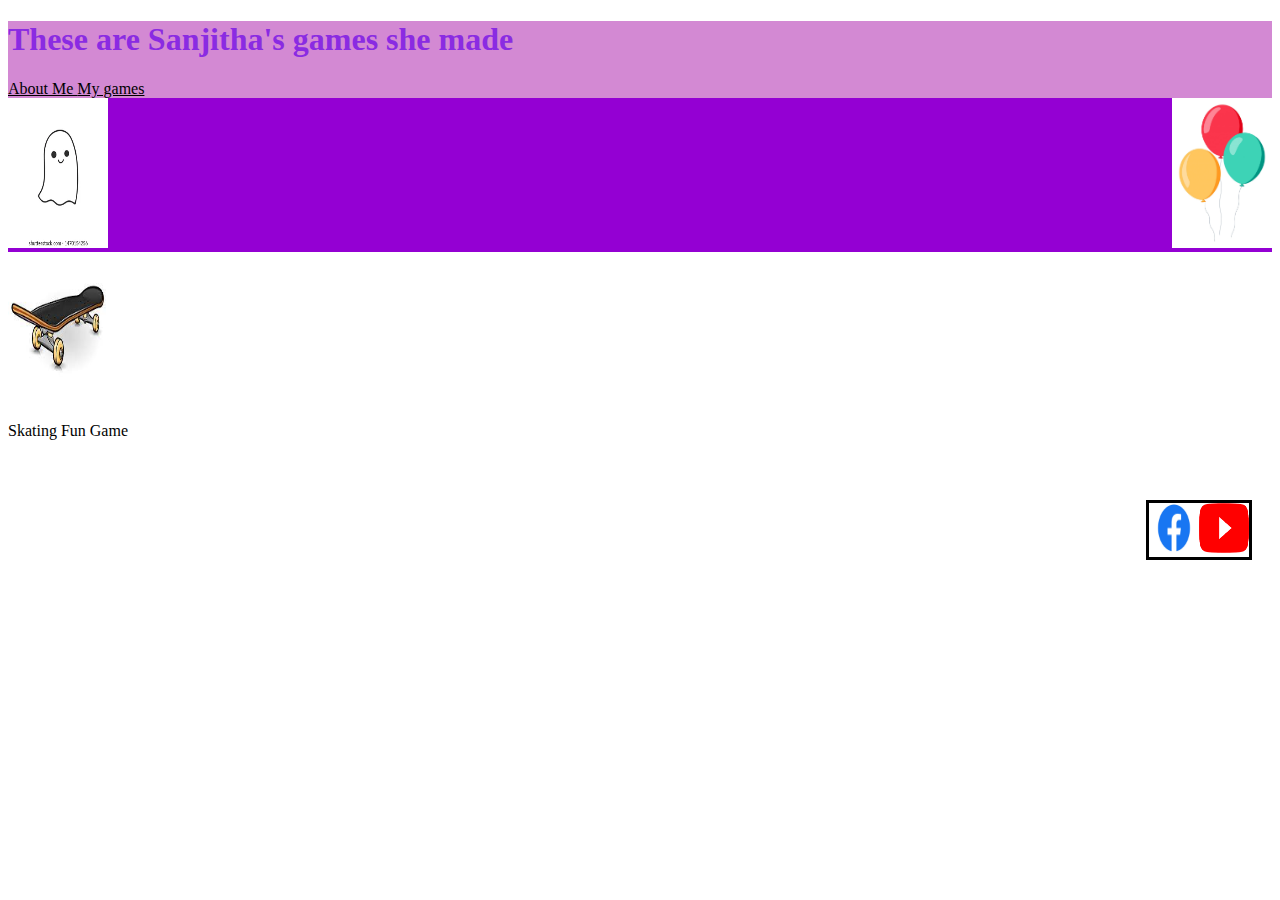
<file: index.html>
<!DOCTYPE HTML>
<html>
<head>
<title>
Games
</title>
<link rel = "stylesheet"
type = "text/css"
href = "style.css"/>
</head>

<body>
<div class = "Heading">
    <h1>
        These are Sanjitha's games she made
        </h1>
        <a href = "aboutme.html">
            About Me
        </a>
        <a href = "games.html">
My games
 </a>
</div>

<div class = "Games">
    <div class = "item">
        
    
<a href = "https://editor.p5js.org/sanjithabandi15/present/uJnXIsTLX">
    <img src = "ghost.webp" width=100px height=150px/>

</a>
<p>
   Ghostrunner Game
</p>
</div>
<div class = "item">


<a href = "https://editor.p5js.org/sanjithabandi15/sketches/axwvqO4RN">
    <img src = "balloon.jpg" width=100px height=150px/>

</a>
<p>
   Balloon Buster Game
</p>
</div>
</div class = "item">


<a href = "https://sanjitha-b.github.io/Silicon-Valley/">
    <img src = "skateboard.jpg" width=100px height=150px/>

</a>
<p>
   Skating Fun Game
</p>
</div>


<div class = "footer">
<a href = "#">
    <img src = "fb.jpg" width = 50px height=50px/>
    </a>
<a href = "#">
    <img src = "yt.png" width = 50px height=50px/>
</a>

</div>
</body>

</html>
</file>
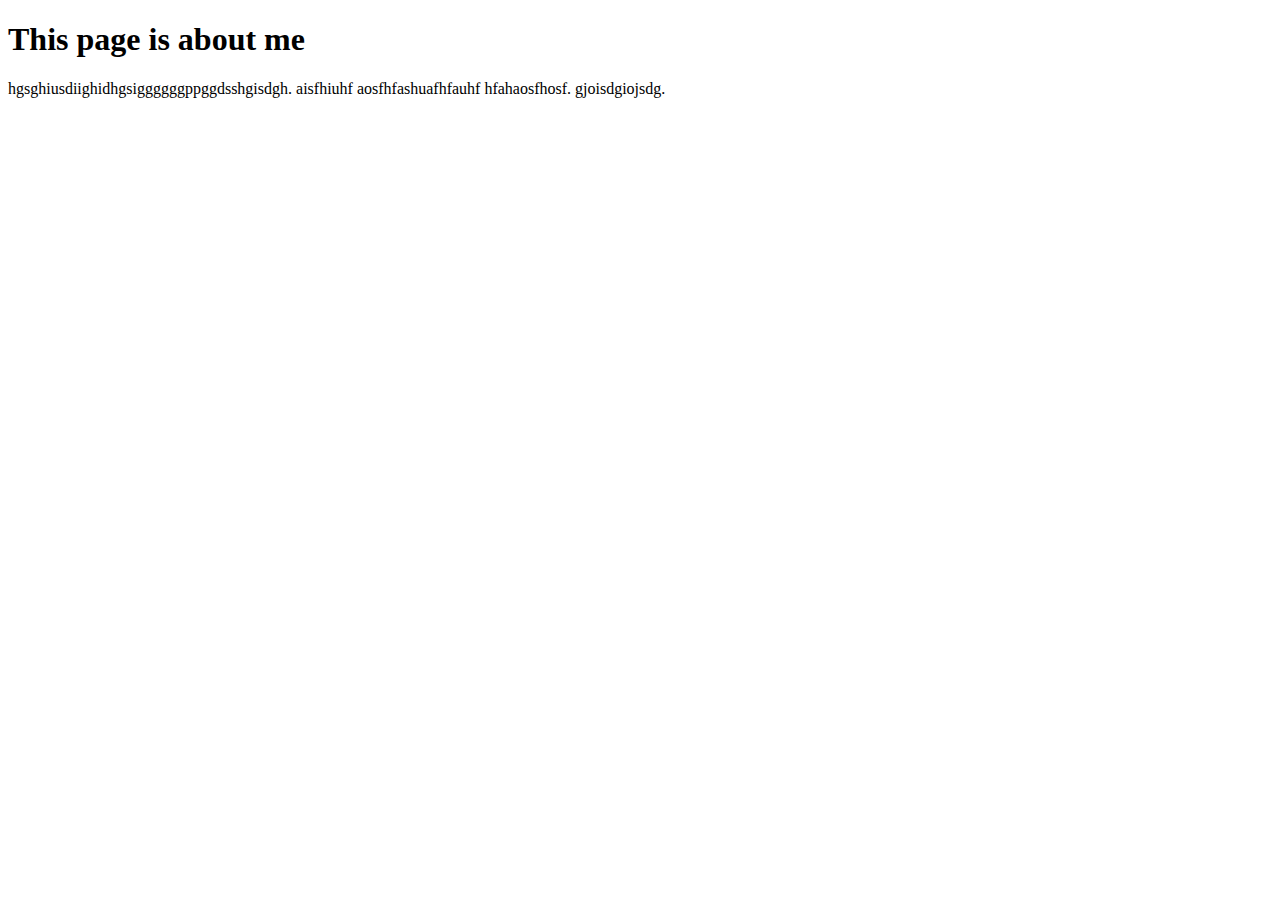
<file: aboutme.html>
<!DOCTYPE HTML>
<html>
<head>
<title>
Games
</title>
</head>

<body>
<h1>
This page is about me
</h1>
<p>
hgsghiusdiighidhgsiggggggppggdsshgisdgh. aisfhiuhf aosfhfashuafhfauhf hfahaosfhosf. gjoisdgiojsdg.
</p>

</body>

</html>
</file>
<file: style.css>
h1 {
    color: #8a2be2;
}
.Heading{
 
    background-color: #d389d3;
}
.Games{

    background-color: #9400d3;

    display:flex;
    justify-content: space-between;
}
.footer{
    margin-top: 60px;
    display:flex;
    justify-content:space-between;
    margin-left: 90%;
    border: solid;
    width: 100px;

    
}
a:link{
color:black

}
a:visited{
    color:red
}
.item{
    position:relative
}
.item p{
position: absolute;
top: 30%;
left:30%;
opacity:0
}
.item:hover p {
opacity:1
}
.item:hover img {
    opacity:0.8
    }
.item:hover {
    transform: scale(1.3);
}
</file>
